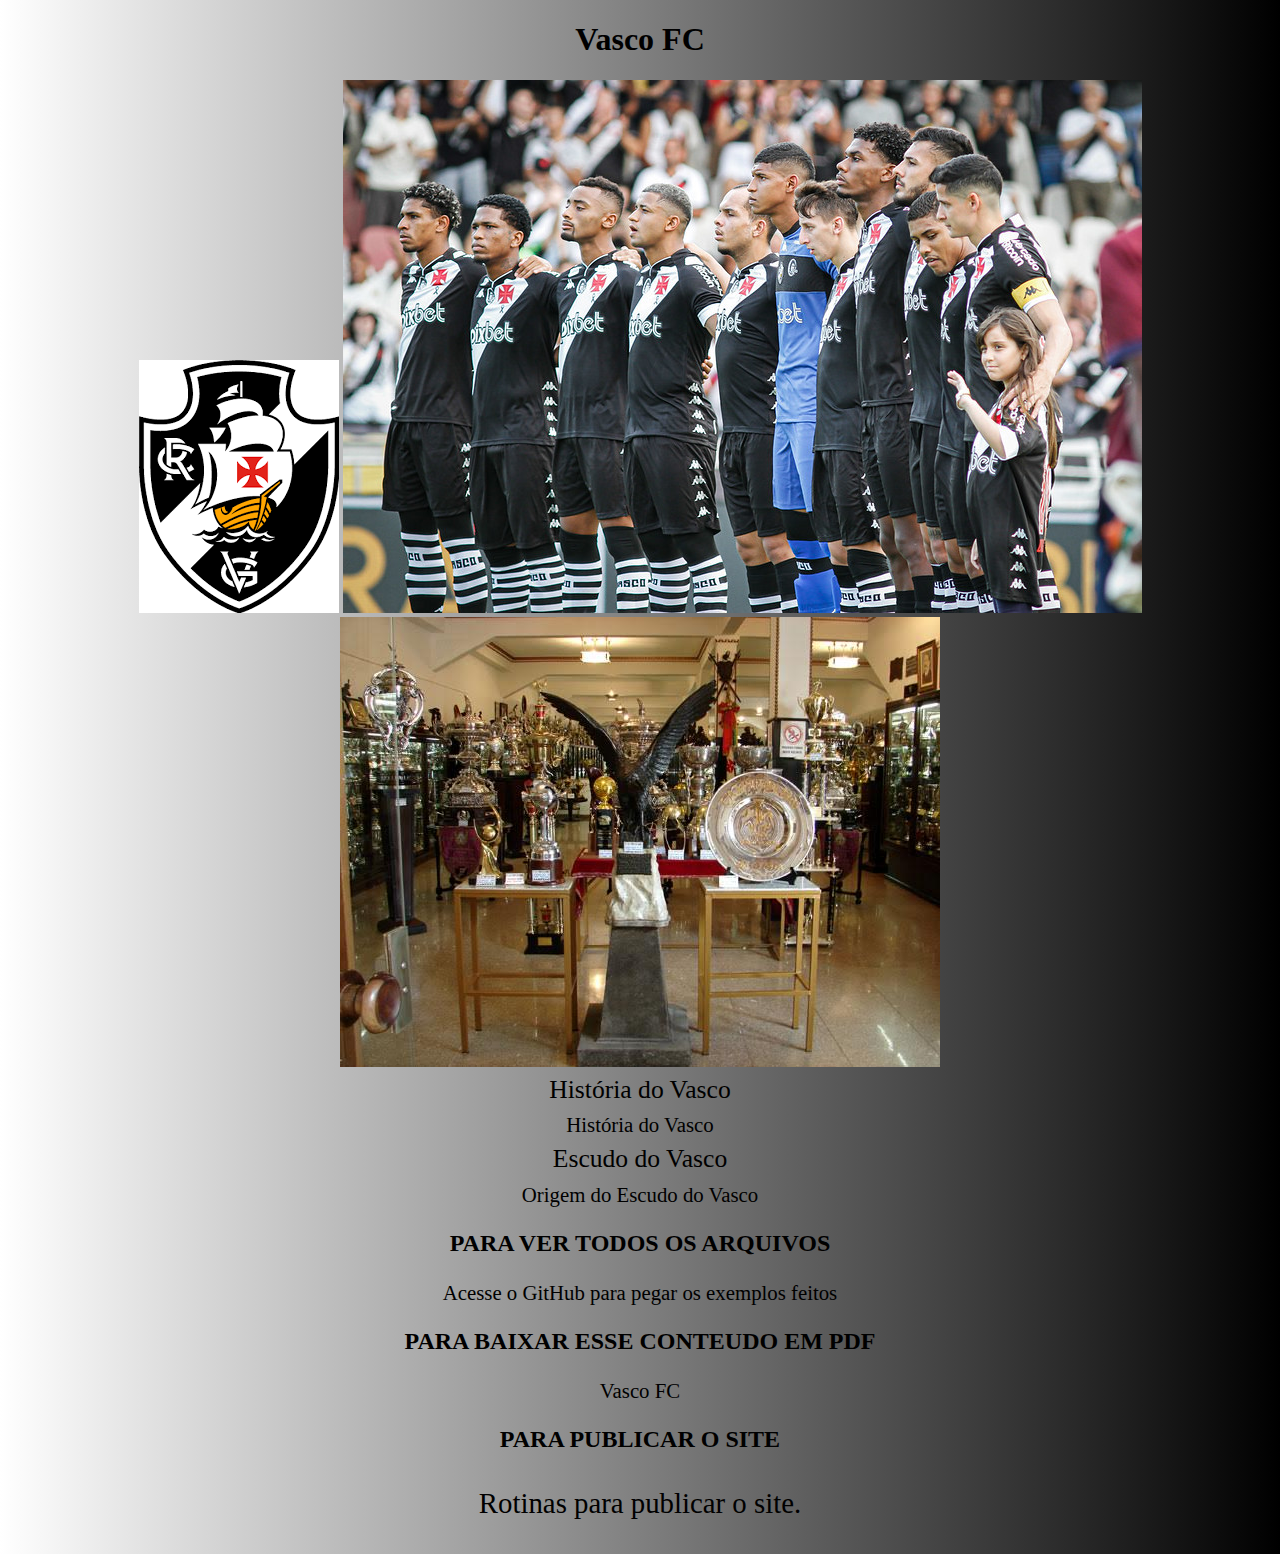
<file: index.html>
<!DOCTYPE html>
<html lang="en">
<head>
    <meta charset="UTF-8">
    <meta name="viewport" content="width=device-width, initial-scale=1.0">
    <link rel="shortcut icon" href="ICONE.ico" type="Aula-03/ICONE">
    <title> Vasco da Gama </title>
    <link rel= "stylesheet" href= "style.css">
</head>
<body>
    <h1> Vasco FC </h1>
    
    <img src="download.png" alt="Escudo do Vasco">
    <img src="20230120-140147-1-.jpg" alt="Elenco do Vasco">
    <img src="be269882-dad5-4b33-9437-37c5aa214bf7.jpg" alt="Sala de Troféus do Vasco">
    
    
        
        <li>História do Vasco</li>
        <a href="terca.html" target="_blank">História do Vasco</a>
    
        <li>Escudo do Vasco</li>
        <a href="quarta.html" target="_blank">Origem do Escudo do Vasco</a>
        
        
        
        
        
    </ol>
    <h2> PARA VER TODOS OS ARQUIVOS</h2>
    <a href="https://github.com/fdsjapakkkk/2024/settings/pages" target="_blank">Acesse o GitHub para pegar os exemplos feitos</a>

    <h2> PARA BAIXAR ESSE CONTEUDO EM PDF</h2>
    <a href="https://github.com/fdsjapakkkk/2024/blob/99b815381a31223778a474a77d4e1b7f33009afd/download%20(1).pdf" target="_blank"  download="download (1).pdf" type="aplication/pdf">
      Vasco FC
    </a>
     <h2> PARA PUBLICAR O SITE</h2>
    
    <p> Rotinas para publicar o site.</p>
    
    
</body>
</html>
</file>
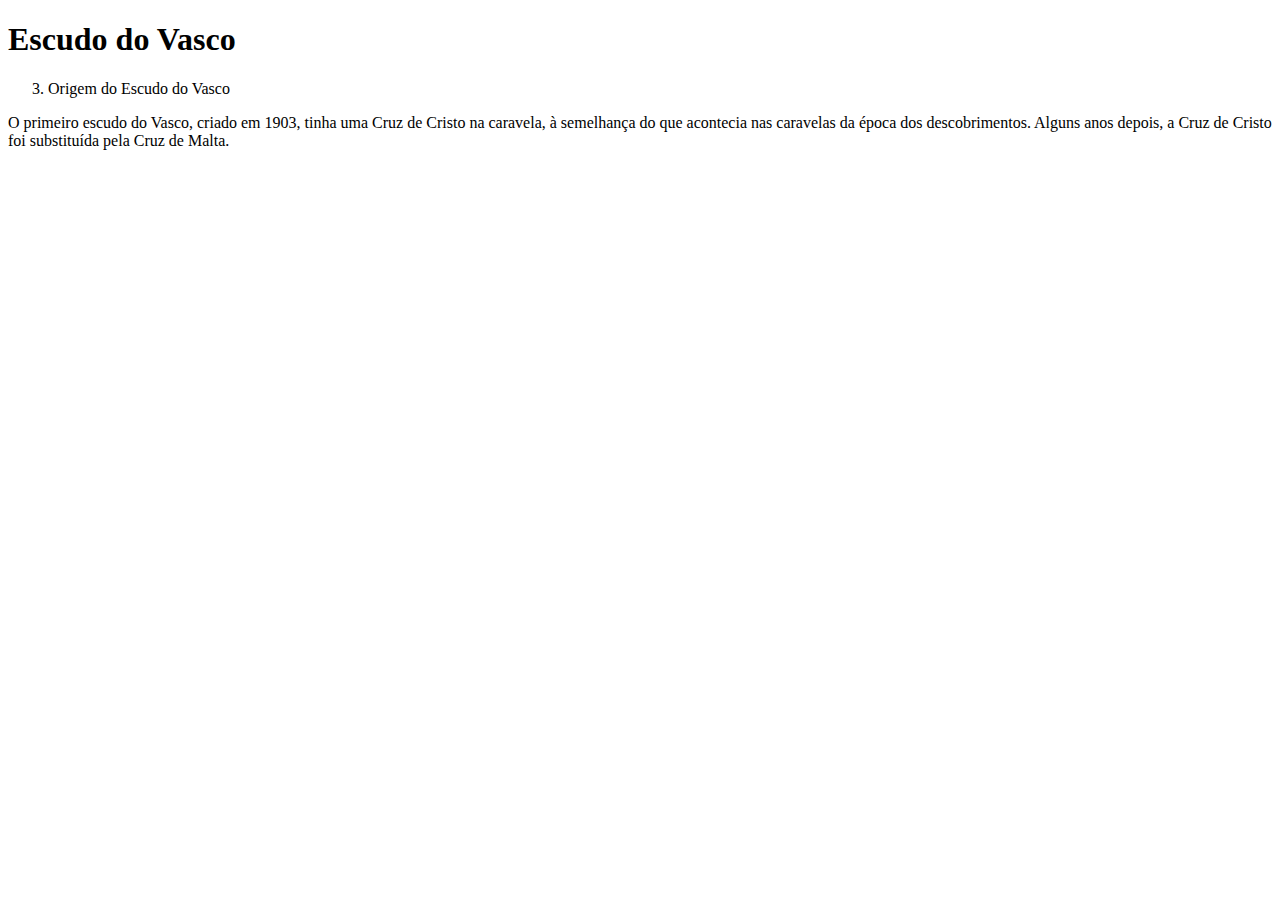
<file: quarta.html>
<!DOCTYPE html>
<html lang="en">
<head>
    <meta charset="UTF-8">
    <meta name="viewport" content="width=device-width, initial-scale=1.0">
    <title>Document</title>
</head>
<body>
    <h1> Escudo do Vasco</h1>
    
    <!--
    <img src="download.png" alt="Escudo do Vasco">
    -->
    
    <ol start="3">
        <li>Origem do Escudo do Vasco</li>
        </ol>
            <li>O primeiro escudo do Vasco, criado em 1903, tinha uma Cruz de Cristo na caravela, à semelhança do que acontecia nas caravelas da época dos descobrimentos. Alguns anos depois, a Cruz de Cristo foi substituída pela Cruz de Malta.</li>
    </ol>
    
</body>
</html>
</file>
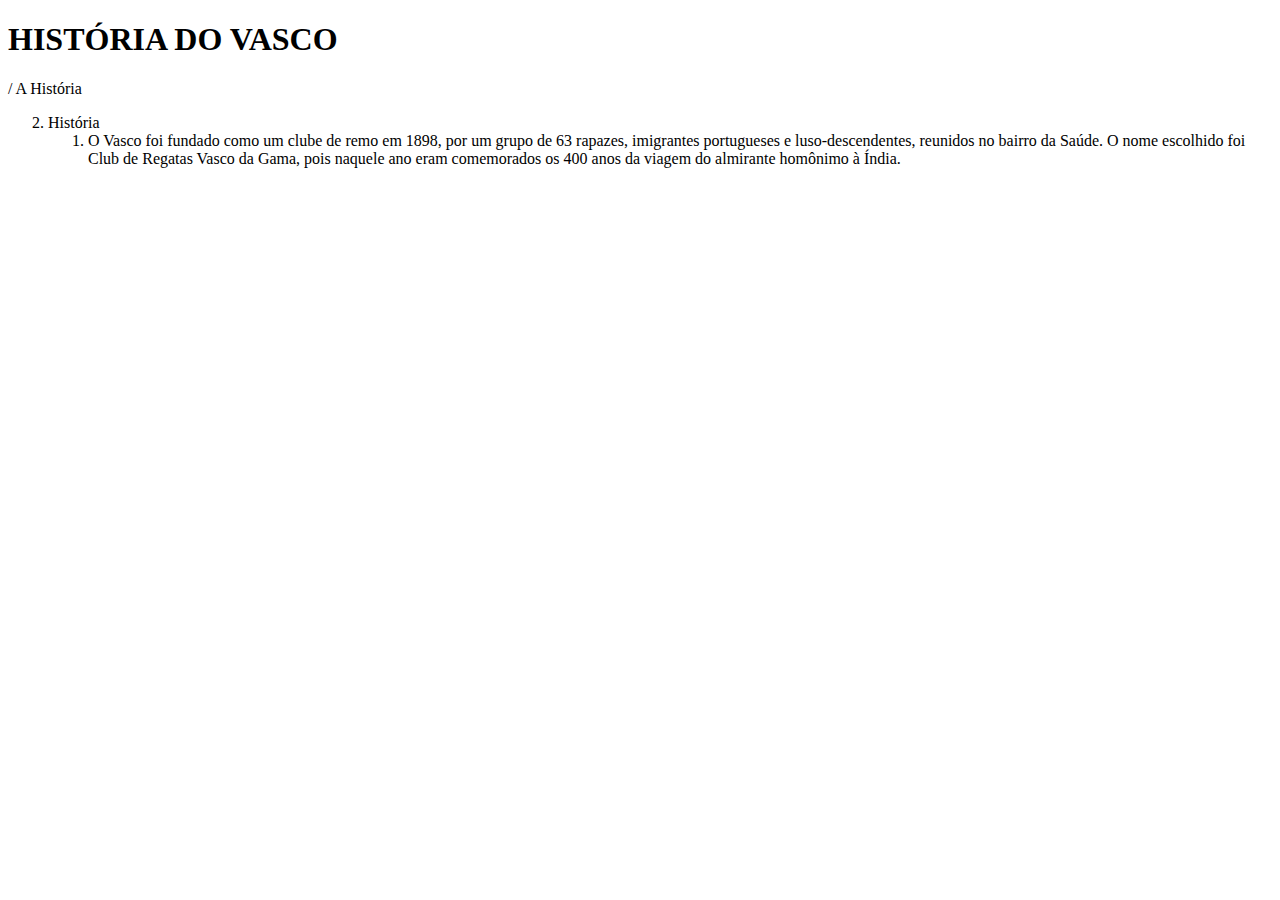
<file: terca.html>
<!DOCTYPE html>
<html lang="en">
<head>
    <meta charset="UTF-8">
    <meta name="viewport" content="width=device-width, initial-scale=1.0">
    <title>Document</title>
</head>
<body>
    <h1>HISTÓRIA DO VASCO</h1>
    
    <p>/ A História </p>
    <!--
    <>
    -->
    
    <ol start="2">
        <li>História</li>
        <ol>
            <li>O Vasco foi fundado como um clube de remo em 1898, por um grupo de 63 rapazes, imigrantes portugueses e luso-descendentes, reunidos no bairro da Saúde. O nome escolhido foi Club de Regatas Vasco da Gama, pois naquele ano eram comemorados os 400 anos da viagem do almirante homônimo à Índia.</li>
        </ol>
    
</body>
</html>
</file>
<file: style.css>
@charset "UTF-8";

 body 
{
        background-color: black ;
  background-image: linear-gradient(to right, white, black);
   text-align: center;
}
 h {
  color: rgb(0,0,0);
  text-align: center;
  font-size: 300%;
  font-family: Georgia, 'Times New Roman', Times, serif;
}

p {

  color:  rgb(0, 0, 0);
  text-align: center;
  font-size: 180%;
  font-family: Georgia, 'Times New Roman', Times, serif;
  line-height:1.5em;
}

li {
 color:  rgb(0, 0, 0);
  text-align: center;
    text-decoration: none;
  font-size: 160%;
  font-family: Georgia, 'Times New Roman', Times, serif;
  line-height:1.5em;}

        a {
         color:  rgb(0, 0, 0);
          text-align: center;
           text-decoration: none;
  font-size: 130%;
  font-family: Georgia, 'Times New Roman', Times, serif;
  line-height:1.5em;
        }
</file>
